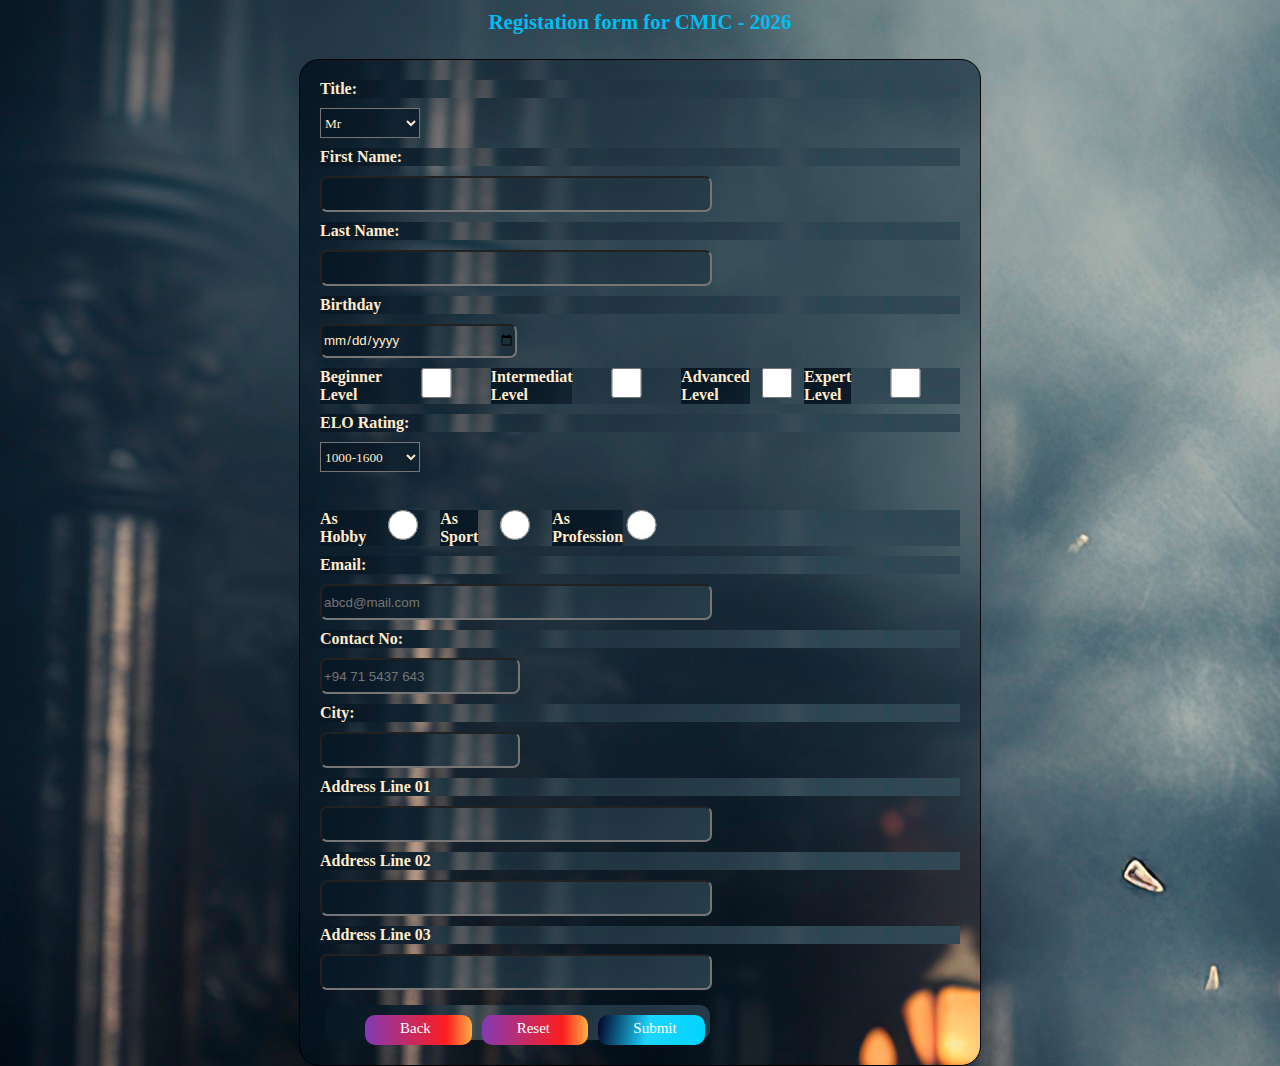
<file: form.html>
<!DOCTYPE html>
<html lang="en">
<head>
    <meta charset="UTF-8">
    <meta name="viewport" content="width=device-width, initial-scale=1.0">
    <title>Registation form</title>
    <link rel="stylesheet" href="/form.css">
    <script src="app.js" defer></script>
</head>
<body>
    <div>
        <p id="head">Registation form for CMIC - 2026</p>
    </div>
    <div>
<form id="formData">
<label for="title">Title:</label>
<select name="name" id="title">
    <option value="mr">Mr</option>
    <option value="mr">Mrs</option>
    <option value="mr">Miss</option>
    <option value="mr">Rev</option>
</select>

<label for="fName">First Name:</label>
<input id="fName " name="fname" type="text">

<label for="lName">Last Name:</label>
<input id="lName " name="name" type="text">

<label for="birth">Birthday
</label>
<input type="date" id="birth" name="birth">

<div style="display:flex;flex-direction: row;position:relative;"></select><label for="lvl1">Beginner Level</label>
<input type="checkbox" id="lvl1" name="lvl" value="1" onclick="onlyone">
</select><label for="lvl2">Intermediat Level</label>
<input type="checkbox" id="lvl2" name="lvl" value="3">
</select><label for="lvl3">Advanced Level</label>
<input type="checkbox" id="lvl3" name="lvl" value="3">
</select><label for="lvl4">Expert Level</label>
<input type="checkbox" id="lvl4" name="lvl" value="4">
</div>

<label for="rating" id="rating" name rating>ELO Rating:</label>
<select name="rating" id="rating">
    <option value="r">1000-1600</option>
    <option value="r">1600-1800</option>
    <option value="r">1800-2000</option>
    <option value="r">2000+</option>
</select>
<br>

<div style="display: flex;flex-direction: row;position: relative;justify-content:center;padding-right: 300px;">
<label for="op1">As Hobby</label>
<input type="radio" id="op1" name="x" value="1">
<label for="op2">As Sport</label>
<input type="radio" id="op2" name="x" value="2">
<label for="op3">As Profession</label>
<input type="radio" id="op3" name="x" value="3">

</div>

<label for="email">Email:</label>
<input id="email " name="email" type="text" placeholder="abcd@mail.com">

<label for="contactNo">Contact No:</label>
<input id="contactNo " name="number" type="text" placeholder="+94 71 5437 643">

<label for="city">City:</label>
<input id="city " name="city" type="text">

<label for="addressLine01">Address Line 01</label>
<input id="addressLine01 " name="addressLine01" type="text">
<label for="addressLine02">Address Line 02</label>
<input id="addressLine02 " name="addressLine02" type="text">
<label for="addressLine03">Address Line 03</label>
<input id="addressLine03 " name="addressLine03" type="text">


<div class="btn">
    <button type="button" class="btn" id="btn-back" onclick="btnBack()">Back</button>
    <button type="button" class="btn" id="btn-reset" onclick="formReset()">Reset</button>
    <button type="submit" class="btn" id="btn-submit">Submit</button>
</div>
</form>
    </div>
</body>
</html>
</file>
<file: form.css>
*{margin: 0;
    color: blanchedalmond;
        font-family:serif;
        
        background-image: url(/assortment-chess-pieces-with-dramatic-scenery.jpg);
    
}
#head{
    color: rgb(1, 189, 241);
    padding-top: 10px;
    font-size: 1.3rem;
    font-weight: bold;
    font-style: normal;
    text-align: center;
    padding-bottom:5px;
    
}

#formData{
   
    margin: 20px auto 0px auto;
    padding: 20px;
    border: 1px solid rgb(0, 0, 5);
    display: flex;
    flex-direction: column;
    position:absolute;
    gap: 10px;
    width: 50%;
    border-radius: 20px;
    left: 0;
    right: 0;

}
label{
    font-weight: bold;
    

}
input{
    width: 60%;
    height: 30px;
    border-radius: 7px;
    font-family: 'Lucida Sans', 'Lucida Sans Regular', 'Lucida Grande', 'Lucida Sans Unicode', Geneva, Verdana, sans-serif;
}
select{
    width: 100px;
    height: 30px;
}
input:nth-of-type(6){
width: 30%;
}
input:nth-of-type(5){
width: 30%;
}
input:nth-of-type(3){
width: 30%;
}

.btn{
display:flex;flex-direction: row;
margin: 30px 30px 0 0 ;
width:  350px;
height: 30px;
font-size: 15px;
border: none;
border-radius: 10px;
color: rgb(255, 255, 255);
padding-left: 35px;
padding-top: 5px;
margin: 5px;


}
.btn:hover{
    font-weight: bold;
    cursor: pointer;
  
}
#btn-back{
background: #833AB4;
background: linear-gradient(90deg,rgba(131, 58, 180, 1) 0%, rgba(253, 29, 29, 1) 76%, rgba(252, 176, 69, 1) 100%);

}
#btn-reset{
    background: #833AB4;
background: linear-gradient(90deg,rgba(131, 58, 180, 1) 0%, rgba(253, 29, 29, 1) 76%, rgba(252, 176, 69, 1) 100%);

}
#btn-submit{
   background: #020024;
background: linear-gradient(100deg,rgba(2, 0, 36, 1) 0%, rgba(28, 213, 255, 1) 47%, rgba(0, 212, 255, 1) 100%);

}
</file>
